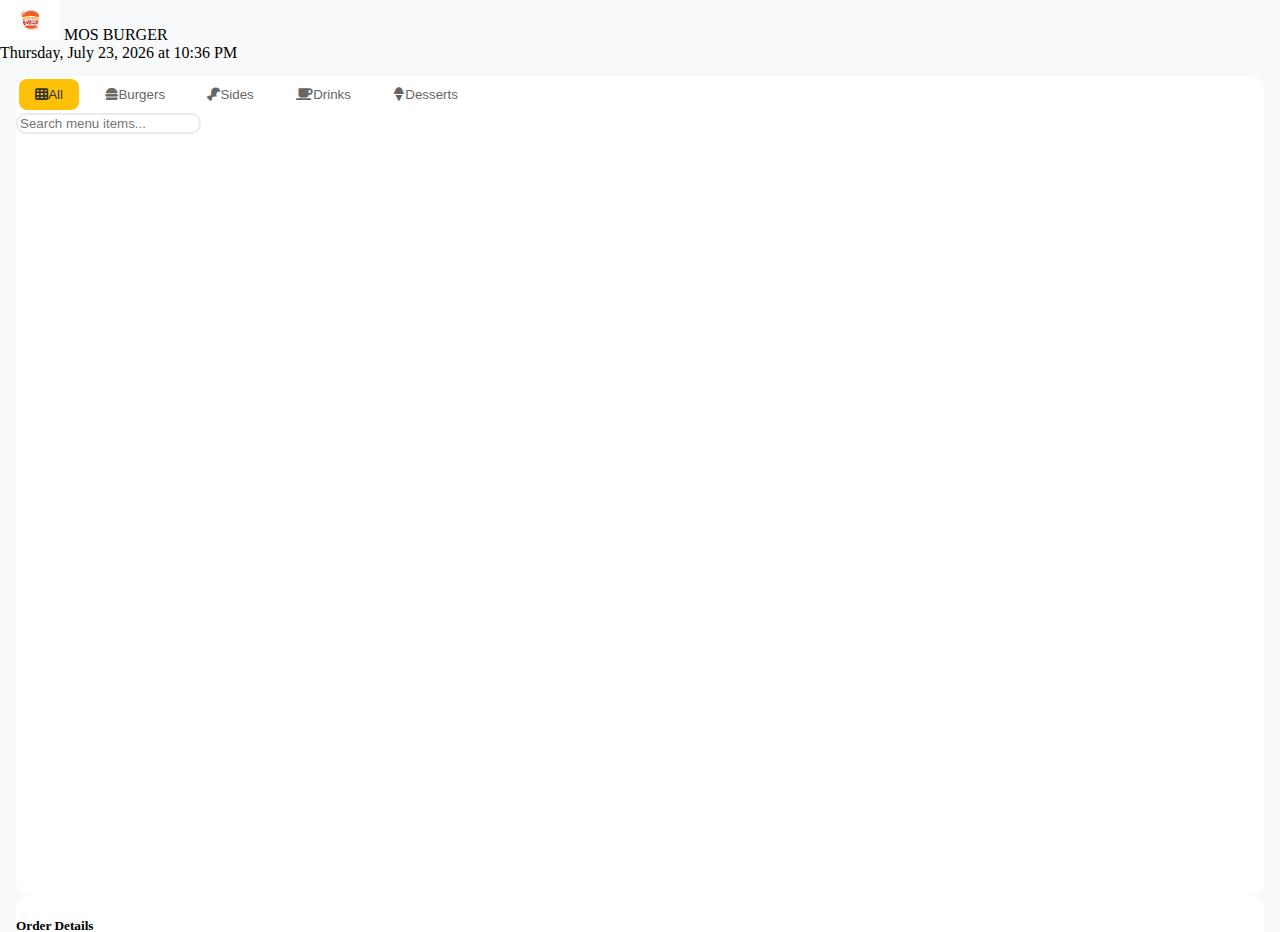
<file: order.html>
<!DOCTYPE html>
<html lang="en">
<head>
    <meta charset="UTF-8">
    <meta name="viewport" content="width=device-width, initial-scale=1.0">
    <title>Mos-burger - Order</title>
    <link href="https://cdn.jsdelivr.net/npm/bootstrap@5.3.6/dist/css/bootstrap.min.css" rel="stylesheet" integrity="sha384-4Q6Gf2aSP4eDXB8Miphtr37CMZZQ5oXLH2yaXMJ2w8e2ZtHTl7GptT4jmndRuHDT" crossorigin="anonymous">
    <link href="https://cdnjs.cloudflare.com/ajax/libs/font-awesome/6.7.2/css/all.min.css" rel="stylesheet">
    <Link rel="stylesheet" href="CSS/order-style.css">

</head>
<body>
    <!-- Navigation -->
    <nav class="navbar navbar-light bg-white shadow-sm">
        <div class="container-fluid">
            <div class="navbar-brand">
                <img src="IMG/logo.jpg" alt="Logo" height="40" class="me-2">
                <span>MOS BURGER</span>
            </div>
            <div class="text-center">
                <div id="current-date" class="text-muted small"></div>
            </div>
        </div>
    </nav>

    <!-- Main Content -->
    <div class="main-container">
        <div class="row h-100">
            <!-- Menu Section -->
            <div class="col-8">
                <div class="menu-section p-3">
                    <!-- Category Buttons -->
                    <div class="d-flex justify-content-center mb-3">
                        <button class="category-btn active" data-category="all">
                            <i class="fas fa-th me-1"></i>All
                        </button>
                        <button class="category-btn" data-category="burgers">
                            <i class="fas fa-hamburger me-1"></i>Burgers
                        </button>
                        <button class="category-btn" data-category="sides">
                            <i class="fas fa-drumstick-bite me-1"></i>Sides
                        </button>
                        <button class="category-btn" data-category="drinks">
                            <i class="fas fa-coffee me-1"></i>Drinks
                        </button>
                        <button class="category-btn" data-category="desserts">
                            <i class="fas fa-ice-cream me-1"></i>Desserts
                        </button>
                    </div>

                    <!-- Search Bar -->
                    <div class="mb-3">
                        <input type="text" class="form-control search-bar" placeholder="Search menu items..." id="searchInput">
                    </div>

                    <!-- Menu Items -->
                    <div class="menu-items-container">
                        <div class="row" id="menuItems">
                            <!-- Menu items will be populated by JavaScript -->
                            
                        </div>
                    </div>
                </div>
            </div>

            <!-- Order Section -->
            <div class="col-4">
                <div class="order-section p-3">
                    <h5 class="fw-bold mb-3">Order Details</h5>
                    
                    <!-- Order Content -->
                    <div class="order-details-container">
                        <!-- Order ID and Date -->
                        <div class="mb-3">
                            <div class="d-flex justify-content-between">
                                <span class="fw-semibold">Order ID:</span>
                                <span id="orderId">OR#0001</span>
                            </div>
                            <div class="d-flex justify-content-between">
                                <span class="fw-semibold">Date:</span>
                                <span id="orderDate"></span>
                            </div>
                        </div>

                        <hr>

                        <!-- Customer Information -->
                        <div class="mb-3">
                            <h6 class="fw-bold">Customer Information 
                                <i class="fas fa-user"></i>
                            </h6>
                            <div class="mb-2">
                                <input type="text" class="form-control customer-input" placeholder="Enter Phone Number">
                            </div>
                            <div class="mb-2">
                                <input type="text" class="form-control customer-input" placeholder="Customer Name">
                            </div>
                            <div class="mb-2">
                                <input type="email" class="form-control customer-input" placeholder="Customer Email">
                            </div>
                        </div>

                        <hr>

                        <!-- Selected Items -->
                        <div id="selectedItems">
                            <!-- Selected items will appear here -->
                        </div>
                    </div>

                    <!-- Total -->
                    <div class="mt-auto">
                        <hr>
                        <div class="d-flex justify-content-between fs-5 fw-bold">
                            <span>Total:</span>
                            <span id="totalAmount">LKR 0.00</span>
                        </div>
                        <button class="checkout-btn">
                            <i class="fas fa-shopping-cart me-2"></i>Checkout
                        </button>
                    </div>
                </div>
            </div>
        </div>
    </div>
    <script src="https://cdn.jsdelivr.net/npm/bootstrap@5.3.6/dist/js/bootstrap.bundle.min.js" integrity="sha384-j1CDi7MgGQ12Z7Qab0qlWQ/Qqz24Gc6BM0thvEMVjHnfYGF0rmFCozFSxQBxwHKO" crossorigin="anonymous"></script>
    <script src="JS/order.js"></script>
</body>
</html>
</file>
<file: CSS/order-style.css>
body {
            overflow: hidden;
            background-color: #f8f9fa;
            margin: 0;
            padding: 0;
            height: 100vh;
        }
        
        .navbar {
            height: 60px;
        }
        
        .main-container {
            height: calc(100vh - 60px);
            padding: 1rem;
            overflow: hidden;
        }
        
        .menu-section {
            background: white;
            border-radius: 15px;
            height: calc(100vh - 80px);
            display: flex;
            flex-direction: column;
        }
        
        .menu-items-container {
            flex: 1;
            overflow-y: auto;
            padding: 0 1rem;
        }
        
        .order-section {
            background: white;
            border-radius: 15px;
            height: calc(100vh - 80px);
            display: flex;
            flex-direction: column;
        }
        
        .order-details-container {
            flex: 1;
            overflow-y: auto;
        }
        
        #selectedItems {
            overflow-y: auto;
            max-height: 40vh;
            margin-bottom: 1rem;
        }
        
        .category-btn {
            border: none;
            background: none;
            padding: 0.5rem 1rem;
            margin: 0.2rem;
            border-radius: 8px;
            color: #666;
            font-weight: 500;
        }
        
        .category-btn.active {
            background-color: #ffc107;
            color: #333;
        }
        
        .category-btn:hover {
            background-color: #e9ecef;
        }
        
        .menu-item {
            cursor: pointer;
            transition: transform 0.2s;
        }
        
        .menu-item:hover {
            transform: translateY(-2px);
        }
        
        .menu-item img {
            width: 100px;
            height: 100px;
            object-fit: cover;
            border-radius: 10px;
        }
        
        .search-bar {
            border: 2px solid #e9ecef;
            border-radius: 10px;
        }
        
        .search-bar:focus {
            border-color: #ffc107;
        }
        
        .customer-input {
            border: 2px solid #e9ecef;
            border-radius: 8px;
        }
        
        .customer-input:focus {
            border-color: #ffc107;
        }
        
        .checkout-btn {
            width: 100%;
            padding: 12px;
            background: #ffc107;
            border: none;
            border-radius: 8px;
            font-weight: 600;
            margin-top: 1rem;
        }
        
        .checkout-btn:hover {
            background: #ffb300;
        }
</file>
